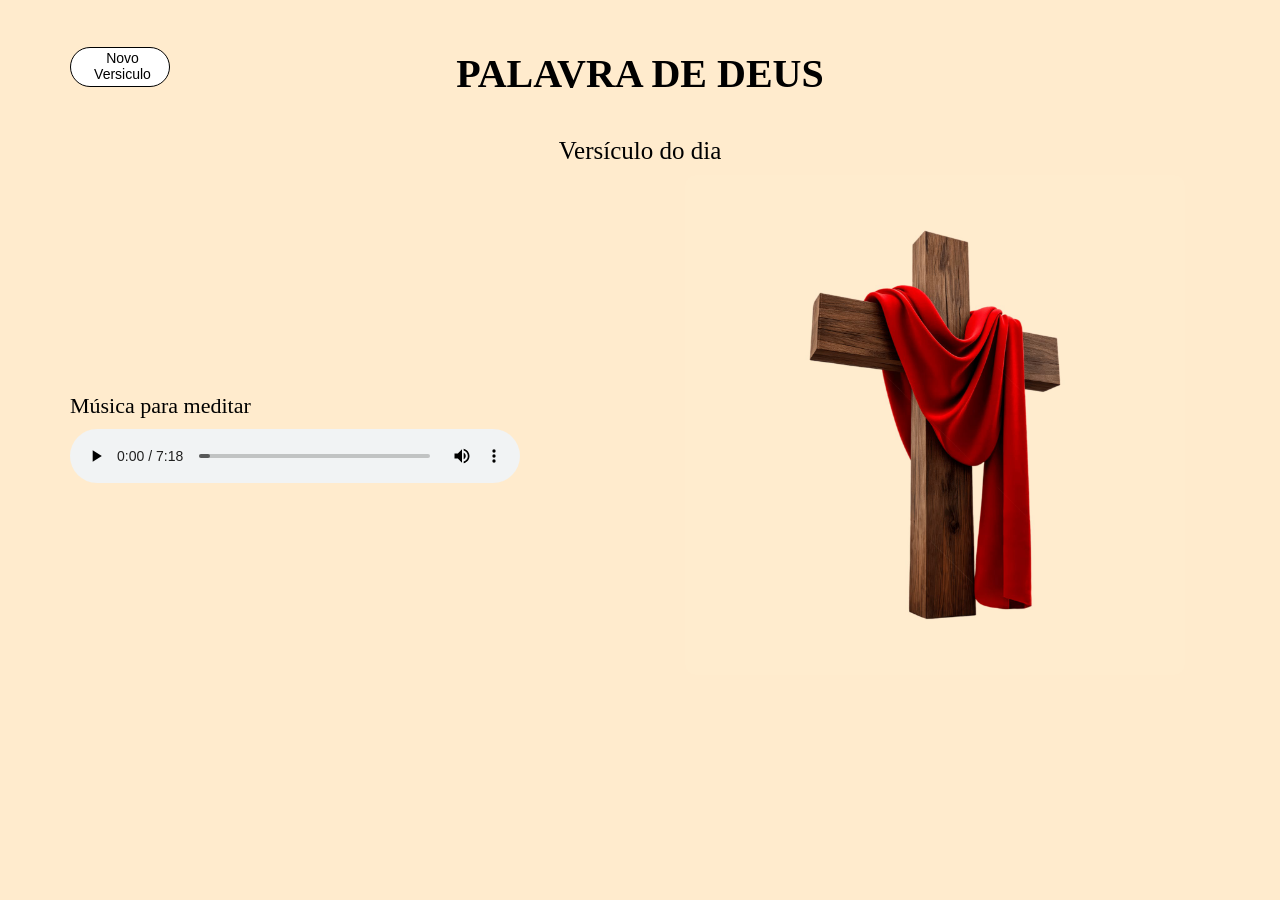
<file: index.html>
<!DOCTYPE html>
<html lang="pt-BR">

<head>
    <meta charset="UTF-8">

    <meta name="viewport"
          content="width=device-width, initial-scale=1.0">

    <meta name="description"
          content="Palavra de Deus - Versículo do dia">

    <title>Palavra do Dia</title>

    <link rel="icon" href="cruz.jpeg">
    <link rel="stylesheet" href="style.css">
</head>

<body>

    <header>
        <h1>PALAVRA DE DEUS</h1>
         <button onclick="gerarVersiculo()" class="bt"><div class="setas">Novo Versiculo</div></button>

    </header>

    <main>

        <p class="titulo-versiculo">
            Versículo do dia
        </p>

        <section class="conteudo">

            <div class="texto">

                <!-- Mensagem que será alterada -->
                <p class="mensagem"></p>

                <p class="musica">
                    Música para meditar
                </p>

                <audio controls>
                    <source src="a_ele_e_a_gloria.mp3"
                            type="audio/mpeg">

                    O seu navegador não suporta áudio.
                </audio>

            </div>

            <div class="imagem">

                <img src="cruz.jpeg"
                     alt="Cruz cristã">

            </div>

        </section>

    </main>

    <script src="script.js"></script>

</body>

</html>
</file>
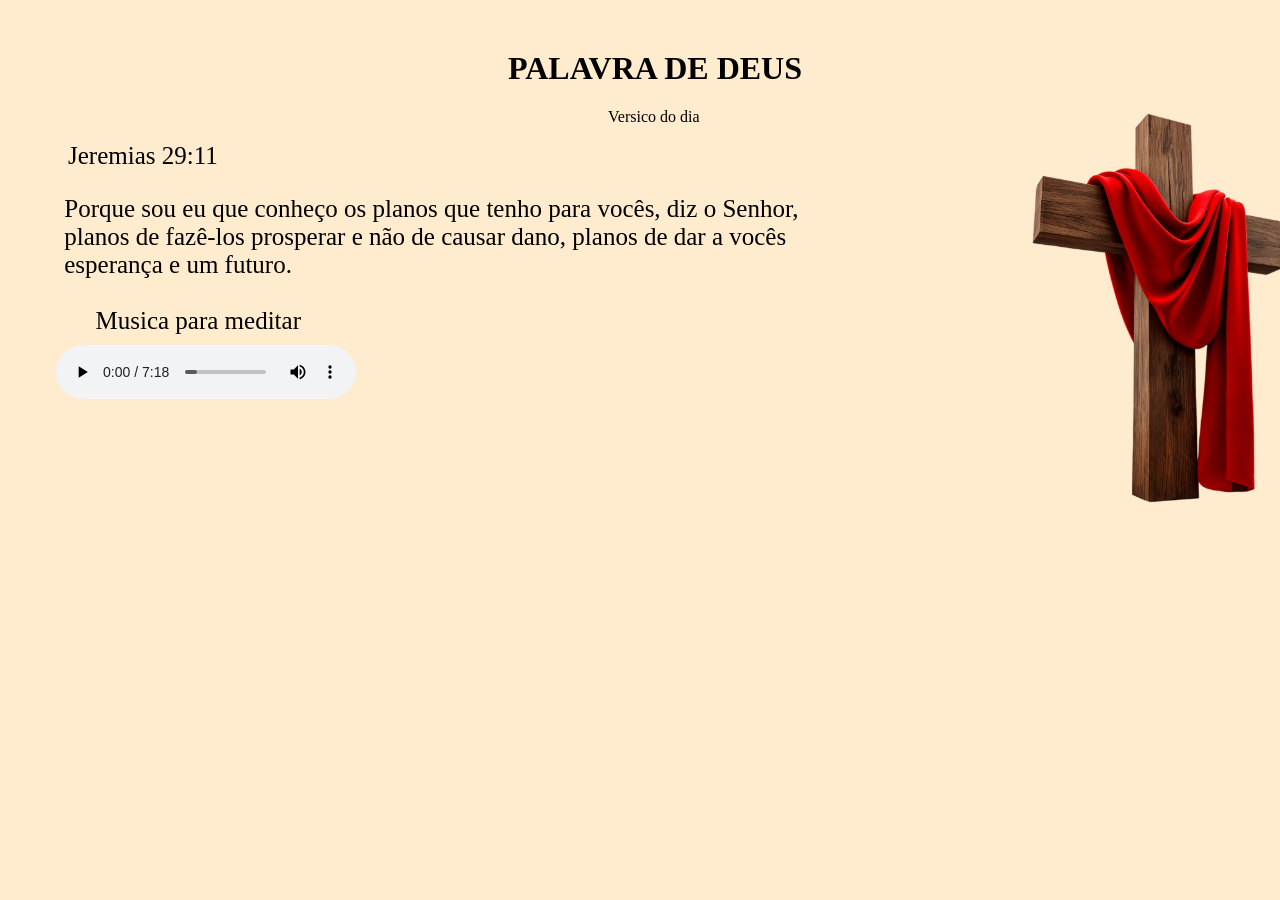
<file: Palavra_do_dia.html>
<!DOCTYPE html>
<html lang="pt-BR">
<head>
    <meta charset="UTF-8"> <!-- Define a codificação de caracteres -->
    <title>Palavra do Dia</title> <!-- Título exibido na aba do navegador -->
    <link rel="icon" href="cruz.jpeg"
</head>
<body>
    <header>
        <h1>PALAVRA DE DEUS </h1>
    </header>

    <main>
        <p1>Versico do dia</p>
        <p2>Jeremias 29:11</p>
        <pre class="mensg">
         Porque sou eu que conheço os planos que tenho para vocês, diz o Senhor, 
         planos de fazê-los prosperar e não de causar dano, planos de dar a vocês 
         esperança e um futuro.

              Musica para meditar
         <audio controls autoplay>
            <source src="a_ele_e_a_gloria.mp3">
         </audio>
        </pre>
        <img src="cruz.jpeg">
    </main>
    <style>
        h1{
            margin-left: 500px;
            margin-top: 50px;
        }
        p1{
            margin-left: 600px;
        }
        p2{
            margin-left: 60px;
            font-size: 25px;
        }
        
        pre{
            font-size: 25px;
            font-family: 'Times New Roman', Times, serif;
            margin-top: 10px;
            margin-left: px;

        }
        body{
            font-family: 'Times New Roman', Times, serif;
            background-color: blanchedalmond;
            color: black;
        
        }
        img{
            height: 500px;
            width: 500px;
            margin-left: 900px;
            margin-top: -400px;
            margin-bottom: 100px;
        }
        audio{
            margin-left: -8px;
            margin-top: 10px;
        }
    </style>
</body>
</html>
</file>
<file: style.css>
* {
            box-sizing: border-box;
            margin: 0;
            padding: 0;
        }
	body{
        font-family: 'Times New Roman', Times, serif;
         background-color: blanchedalmond;
        color: black;
	}
        header {
            text-align: center;
            padding: 50px 20px 20px;
        }
        .bt{
            margin-left: 50px;
            margin-top: -50px;
            display: flex;
            width: 100px;
            height: 40px;
            border-radius: 20px;
            background-color: white;
            color: black;
            font-size: 14px;
            border: solid;
            border-width: 1px;
            .setas{
                display: flex;
                margin-left: 15px;
                margin-top: 2px;
                margin-bottom: 10px;
                margin-right: 10px;
            }
            
            
        }

        h1 {
            font-size: 40px;
        }

        main {
            max-width: 1200px;
            margin: auto;
            padding: 30px;
        }

        .titulo-versiculo {
            text-align: center;
            font-size: 25px;
            margin-bottom: 10px;
        }

        .conteudo {
            display: flex;
            align-items: center;
            justify-content: space-between;
            gap: 40px;
        }
        
        .texto {
            flex: 1;
        }

        .mensagem {
            font-size: 25px;
            line-height: 1.6;
            margin-bottom: 25px;
        }

        .musica {
            font-size: 22px;
            margin-bottom: 10px;
        }

        audio {
            width: 100%;
            max-width: 450px;
        }

        .imagem {
            flex: 1;
            text-align: center;
        }

        .imagem img {
            width: 100%;
            max-width: 500px;
            height: auto;
            border-radius: 10px;
        }
</file>
